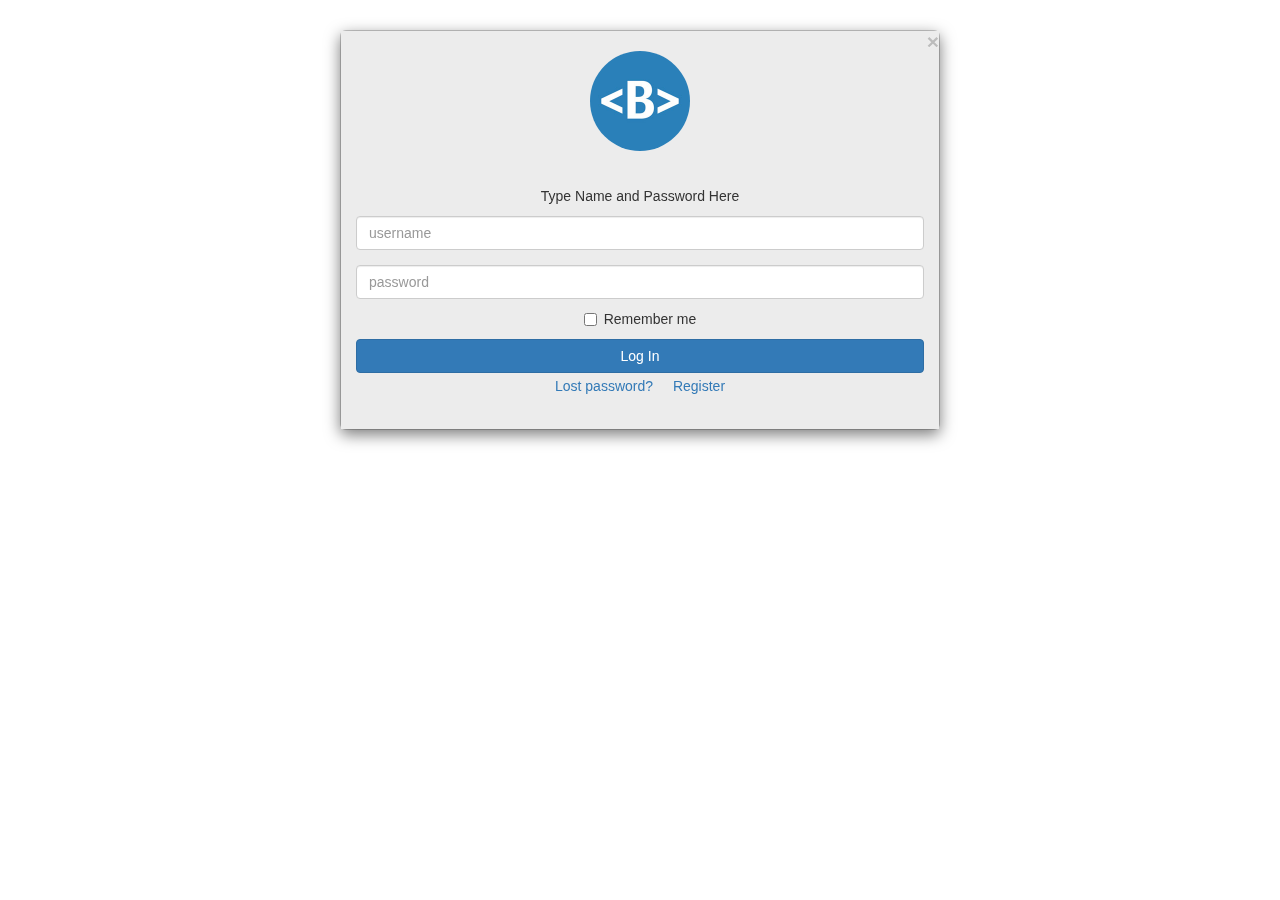
<file: bootstrap.html>
<!DOCTYPE html>
<html lang="en">
<head>
 <meta charset="UTF-8">
 <meta name="viewport" content="width=device-width, initial-scale=1.0">
 <meta http-equiv="X-UA-Compatible" content="ie=edge">
 <link
   rel="stylesheet"
   href="https://maxcdn.bootstrapcdn.com/bootstrap/3.3.7/css/bootstrap.min.css" integrity="sha384-BVYiiSIFeK1dGmJRAkycuHAHRg32OmUcww7on3RYdg4Va+PmSTsz/K68vbdEjh4u"
   crossorigin="anonymous">
 <title>Final Exam Part 2</title>
 <style>
   body{
     margin: 0;
   }
   
   #mymodal{
     display:block;
   }
   .modal-header{
     text-align: center;
     border-bottom: 0;
     background-color: #ECECEC;

   }
   .modal-body{
     text-align: center;
     background-color: #ECECEC;
   }
 </style>
</head>
<body>
 <div class="modal" id="mymodal">
   <div class="modal-dialog">
     <div class="modal-content">
       <button type="button" class="close" aria-label="Close">
         <span aria-hidden="true">&times;</span>
       </button>
       <div class="modal-header">
         <img src="img/b.png" alt="logo">
       </div>
         <div class="modal-body">
           <p>Type Name and Password Here</p>
           <div class="form-group">
               <input type"name" class="form-control" placeholder="username">
           </div>
           <div class="form-group">
                   <input type"password" class="form-control" placeholder="password">
                   <div class="checkbox">
                     <label><input type="checkbox"> Remember me</label>
                   </div>
                   <button type="button" class="btn btn-primary btn-block">Log In</button>
                   <div class="clearfix">
                       <button type="button" class="btn-link">Lost password?</button>
                       <button type="button" class="btn-link">Register</button>
                     </div>
           </div>
         </div>
     </div>
   </div>
 </div>
</body>
</html>
</file>
